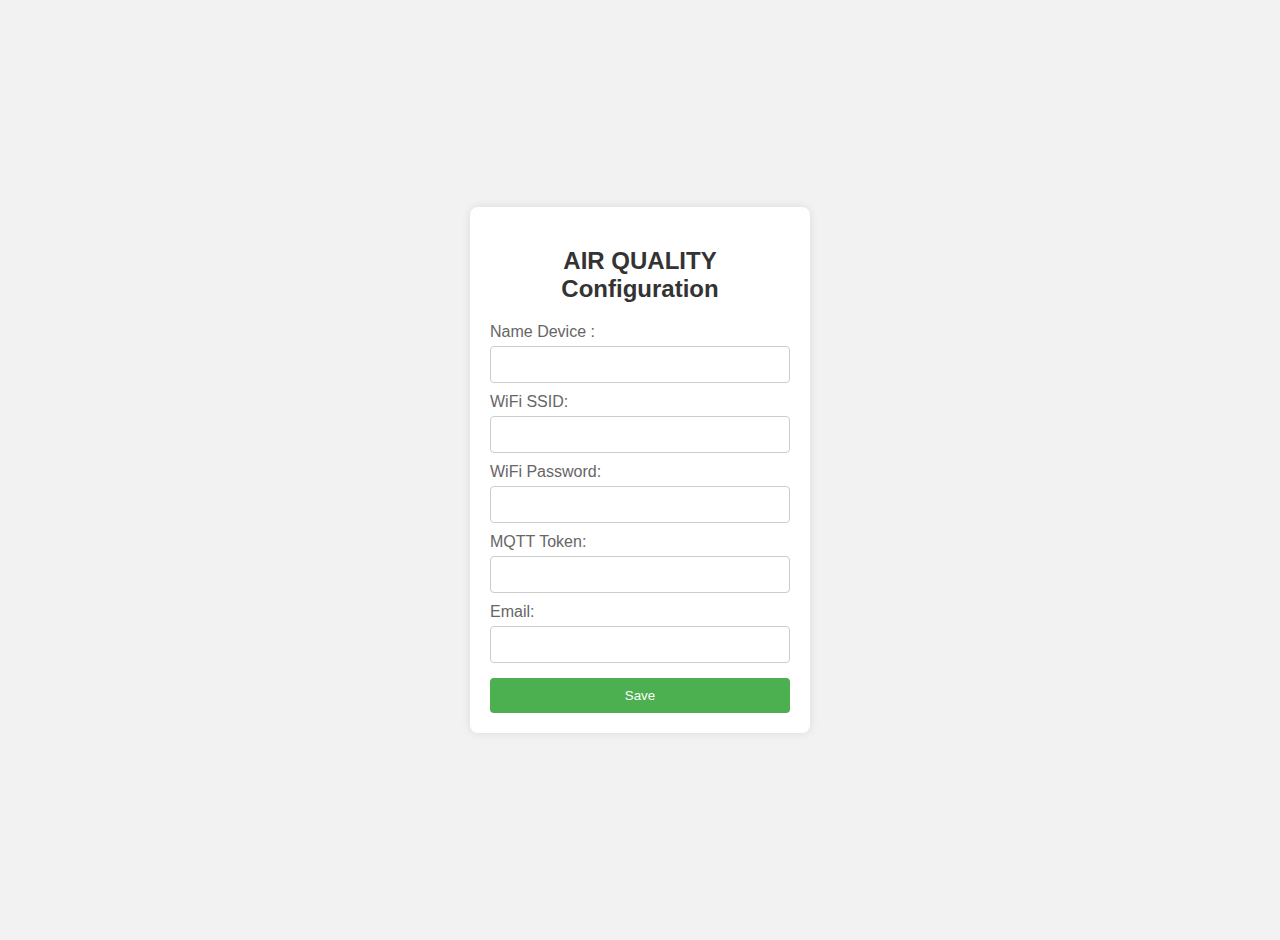
<file: UI.html>
<!DOCTYPE html>
<html lang="en">

<head>
    <meta charset="UTF-8">
    <meta name="viewport" content="width=device-width, initial-scale=1.0">
    <title>AIR QUALITY Configuration</title>
    <style>
        body {
            font-family: Arial, sans-serif;
            background-color: #f2f2f2;
            margin: 0;
            padding: 20px;
            display: flex;
            justify-content: center;
            align-items: center;
            height: 100vh;
        }

        .container {
            background-color: white;
            padding: 20px;
            border-radius: 8px;
            box-shadow: 0 0 10px rgba(0, 0, 0, 0.1);
            width: 300px;
        }

        h2 {
            text-align: center;
            color: #333;
        }

        label {
            margin-top: 10px;
            display: block;
            color: #666;
        }

        input[type="text"],
        input[type="password"],
        input[type="email"],
        select {
            width: 100%;
            padding: 10px;
            margin-top: 5px;
            border: 1px solid #ccc;
            border-radius: 4px;
            box-sizing: border-box;
        }

        input[type="submit"] {
            background-color: #4CAF50;
            color: white;
            border: none;
            padding: 10px;
            border-radius: 4px;
            cursor: pointer;
            width: 100%;
            margin-top: 15px;
        }

        input[type="submit"]:hover {
            background-color: #45a049;
        }

        .ota-title {
            margin-top: 20px;
            font-size: 18px;
            text-align: center;
            color: #333;
        }
    </style>
</head>

<body>
    <div class="container">
        <h2>AIR QUALITY Configuration</h2>
        <form action="/save" method="post">
            <label for="ssid">Name Device :</label>
            <input type="text" name="name_device" id="name_device" required>

            <label for="ssid">WiFi SSID:</label>
            <input type="text" name="ssid" id="ssid" required>

            <label for="pass">WiFi Password:</label>
            <input type="password" name="pass" id="pass">

            <label for="token">MQTT Token:</label>
            <input type="text" name="token" id="token" required>

            <label for="email">Email:</label>
            <input type="email" name="email" id="email" required>

            <input type="submit" value="Save">
        </form>
    </div>
</body>

</html>
</file>
